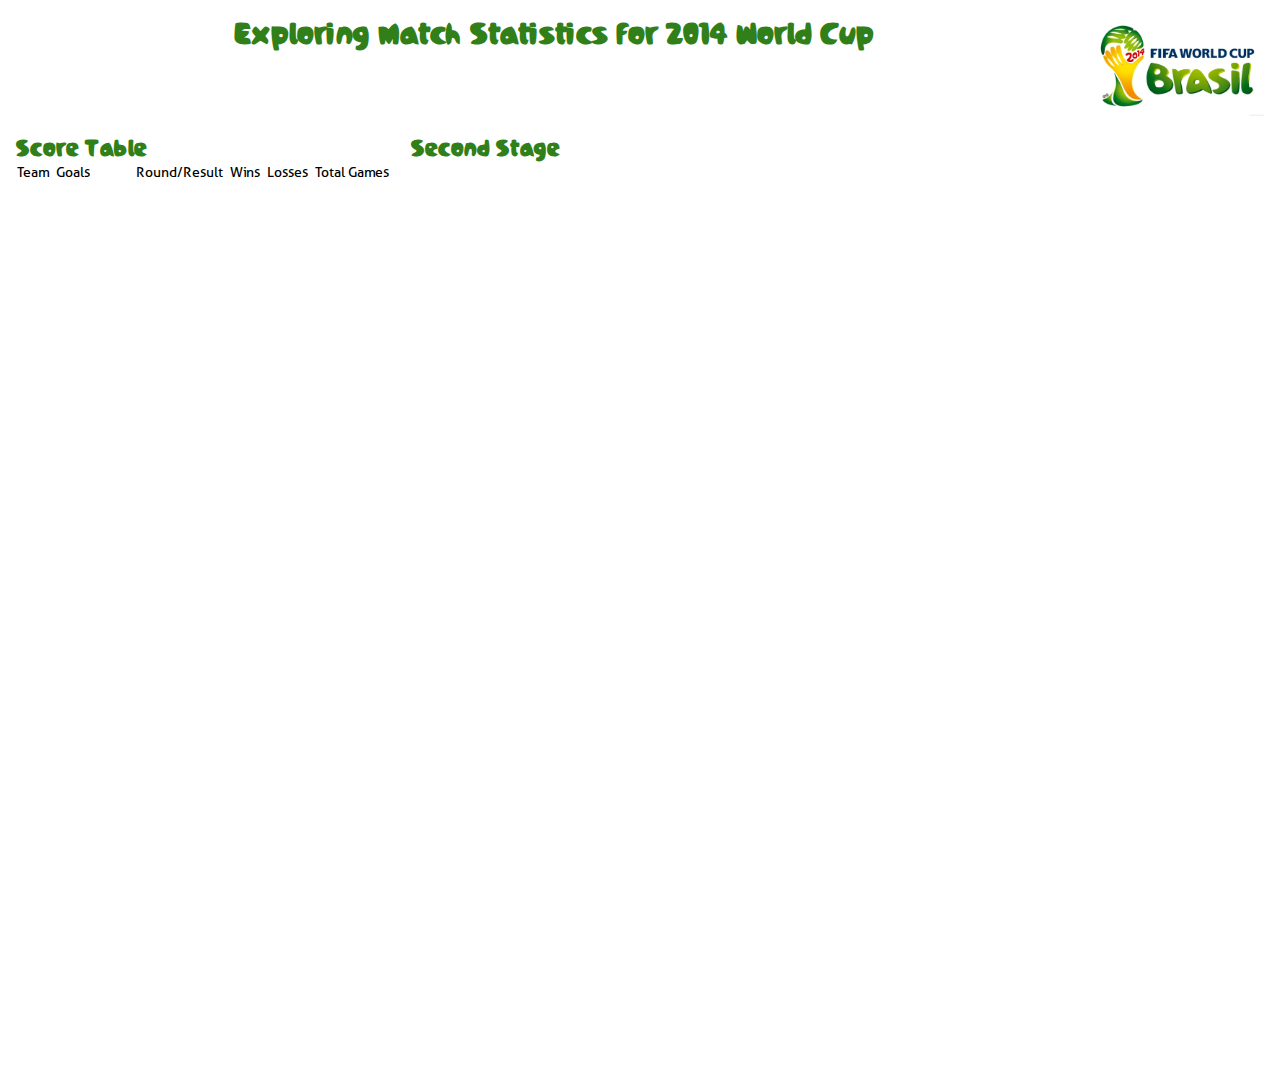
<file: hw3-project-2/index.html>
<!DOCTYPE html>
<html lang="en">

<head>
    <meta charset="UTF-8">
    <title>Visualization - Homework 3 - Part 2 </title>
    <link rel="stylesheet" href="styles.css"/>
    <script src="https://d3js.org/d3.v4.js"></script>
</head>

<body>

<div class="container">
    <header>
        <img src="assets/fifa_brazil_logo.jpg" alt="Brazil WC Russia Logo" id="logo"/>
        <h1>Exploring Match Statistics for 2014 World Cup</h1>
    </header>


    <div class="view">
        <h2>Score Table</h2>

        <table id="matchTable">
            <thead>
            <tr>
                <th>Team</th>
                <th style="text-align:center"> Goals <span class="glyphicon glyphicon-sort"></span><br/></th>
                <th style="min-width: 126px;">Round/Result</th>
                <th>Wins</th>
                <th>Losses</th>
                <th>Total Games</th>
            </tr>
            <tr>
                <td></td>
                <td id="goalHeader"></td>
            </tr>
            </thead>
            <tbody>

            </tbody>
        </table>

    </div>
    <div class="view">


        <h2>Second Stage</h2>
        <svg width="500" height="900" id="treeSvg">
            <g id="tree"></g>
        </svg>
    </div>

</div>
<!--<script type="application/javascript" src="load_hacker.js"></script>-->
<script type="application/javascript" src="js/tree.js"></script>
<script type="application/javascript" src="js/table.js"></script>
<script type="application/javascript" src="js/script.js"></script>
</body>
</html>
</file>
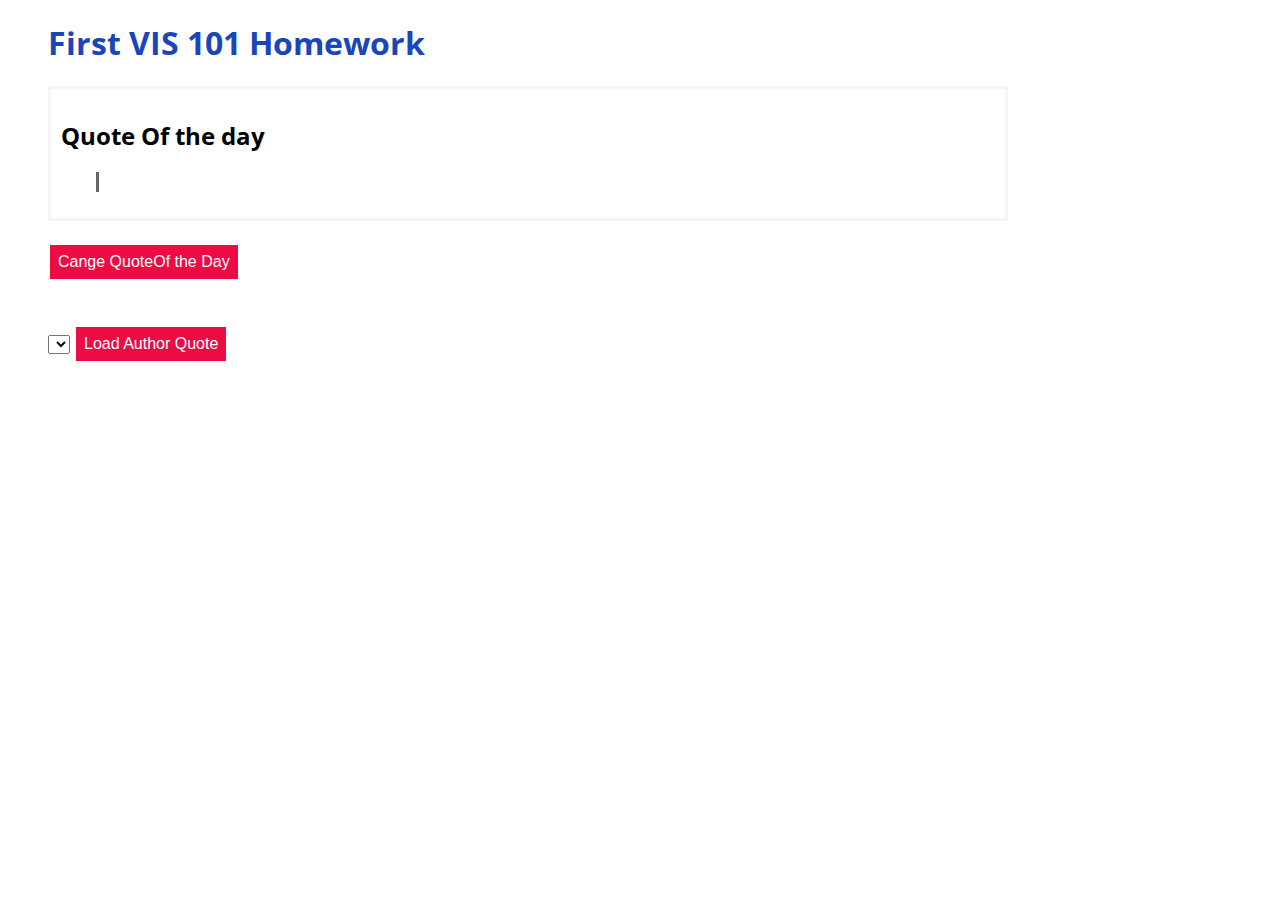
<file: HW1/hw1.html>
﻿<!DOCTYPE html>

<html lang="en" xmlns="http://www.w3.org/1999/xhtml">
<head>
    <link href="https://fonts.googleapis.com/css?family=Open+Sans" rel="stylesheet">
    <link href="./hw1.css" rel="stylesheet">
    <script type="text/javascript" src="./hw1.js"></script>
    <meta charset="utf-8" />
    <title>VIS 101 Homework</title>
</head>
<body>
    <h1 class="hcont">First VIS 101 Homework</h1>
    <div class="qtp cont">
        <h2>Quote Of the day</h2>
        <p class="qtc cont" id="QOD_text_area">
            <!--All successful men and women are big dreamers. They imagine what their future could be, ideal in every respect, and then they work every day toward their distant vision, that goal or purpose.” – Brian Tracy-->
        </p>
    </div>
    <div class="block">
        <button type="button" id="QOD_btn" onclick="getQuote()" class="btn">Cange QuoteOf the Day</button>
    </div>

    <div class="block">
        <form>
            <select id="selAthors"></select>
            <button type="button" id="setAthor" onclick="getSelAuthorQuote()" class="btn">Load Author Quote</button>
            <!--<input class="btn" type="button" id="setAthor" name="setAthor" value="Load Author Quote" />-->
        </form>
    </div>
</body>
</html>
</file>
<file: hw3-project-2/styles.css>
.circleBlue{
    stroke-width: 3px;
    fill: blue;
    r:5;
}

.circleRed{
    stroke-width: 3px;
    fill: red;
    r:5;
}

.circleGray{
    stroke-width: 3px;
    fill: gray;
    r:5;
}

.bagelBlue{
    stroke-width: 3px;
    stroke: blue;
    fill: white;
    r:5;
}

.bagelRed{
    stroke-width: 3px;
    stroke: red;
    fill: white;
    r:5;
}

.bagelGray{
    stroke-width: 3px;
    stroke: gray;
    fill: white;
    r:5;
}


table {
    border-collapse: collapse;
    font: 14px sans-serif;
    /*width: 720px;*/
}

th {
    font-weight: normal;
    text-align: right;
    padding-right: 6px;
}

thead td , th{
    cursor: s-resize;
}

tbody tr:first-child td {
    padding-top: 2px;
}

tbody th{
    cursor:pointer;
    font-weight: bold;
}

.aggregate{
    color: #317f19;
}

.game{
    color: #b1b1b1;
}

tbody td {
    padding-right: 5px;
    padding-left: 5px;
    border-left: solid 1px #000;
    color:black
}

tbody tr:hover {
    background-color: #dbdbdb;
}

tbody tr .game {
    background-color: #f0f0f0;
}

/*tbody tr .game:hover {*/
    /*background-color: #dbdbdb;*/
/*}*/

.label{
    fill: #ffffff;
    font: 14px sans-serif;
}

@font-face {
    font-family: 'aller';
    src: url('assets/aller.ttf');
}

@font-face {
    font-family:'brazil';
    src: url('assets/brasil_cup_font.otf');
}

h1 {
    margin-top: 0;
    font-family: 'brazil';
    color: #317f19;
}

h2 {
    font-family: 'brazil';
    color: #317f19;
    padding-bottom: 0;
    margin-top: 3px;
    margin-bottom: 0;
}

h3 {
    padding-bottom: 0px;
    margin-bottom: 0px;
}

* {
    font-family: 'aller';
}

header {
    padding: 0.5em;
    /*clear: left;*/
    text-align: center;
    height: 100px;
}

#logo {
    float: right;
    height: 100px;
}

.goalBar{
    opacity:0.6;
}

.goalCircle{
    stroke-width: 3px;
    r:5;
}


.node circle {
    fill: #be2714;
}

.node text {
    font: 14px sans-serif;
}

circle.winner {
    fill: #364e74;
}

.loser text {
    text-shadow: 0 1px 0 #fff, 0 -1px 0 #fff, 1px 0 0 #fff, -1px 0 0 #fff;
}

.link {
    fill: none;
    stroke: #555;
    stroke-opacity: 0.4;
    stroke-width: 2px;
}

.selected {
    stroke: #be2714;
    stroke-width: 4px;
    fill: none;
}

.selectedLabel {
    fill: #be2714;
    font-weight: bolder;

}

.view {
    width: auto;
    padding: 0.5em;
    float: left;
}

td svg {
    float: left;
}
</file>
<file: HW1/hw1.css>
﻿body {
    max-width: 960px;
    font-family: 'Open Sans', sans-serif; /* Гарнитура текста */
    padding-left: 40px;
    padding-right: 40px;
}

.hcont {
    /*font-size: 125%;*/ /* Размер шрифта в процентах */
    color: #1946ba;
}

.btn {
    background-color: #ec0b43;
    border: none;
    color: white;
    padding: 8px 8px;
    text-align: center;
    text-decoration: none;
    display: inline-block;
    font-size: 16px;
    margin: 4px 2px;
    cursor: pointer;
}

.cont {
    padding: 10px; /* Поля вокруг */
}

.block {
    padding-top: 20px;
    padding-bottom: 20px;
}

.qtp {
    border: 3px solid #F5F5F5; /* Параметры рамки */
    /*margin: 5px;*/ /* Отступы вокруг */
}

.qtc {
    border-left: 3px solid #666; /* Параметры рамки */
    margin-left: 35px; /* Отступ слева */
    margin-right: 35px; /* Отступ справа */
}
</file>
